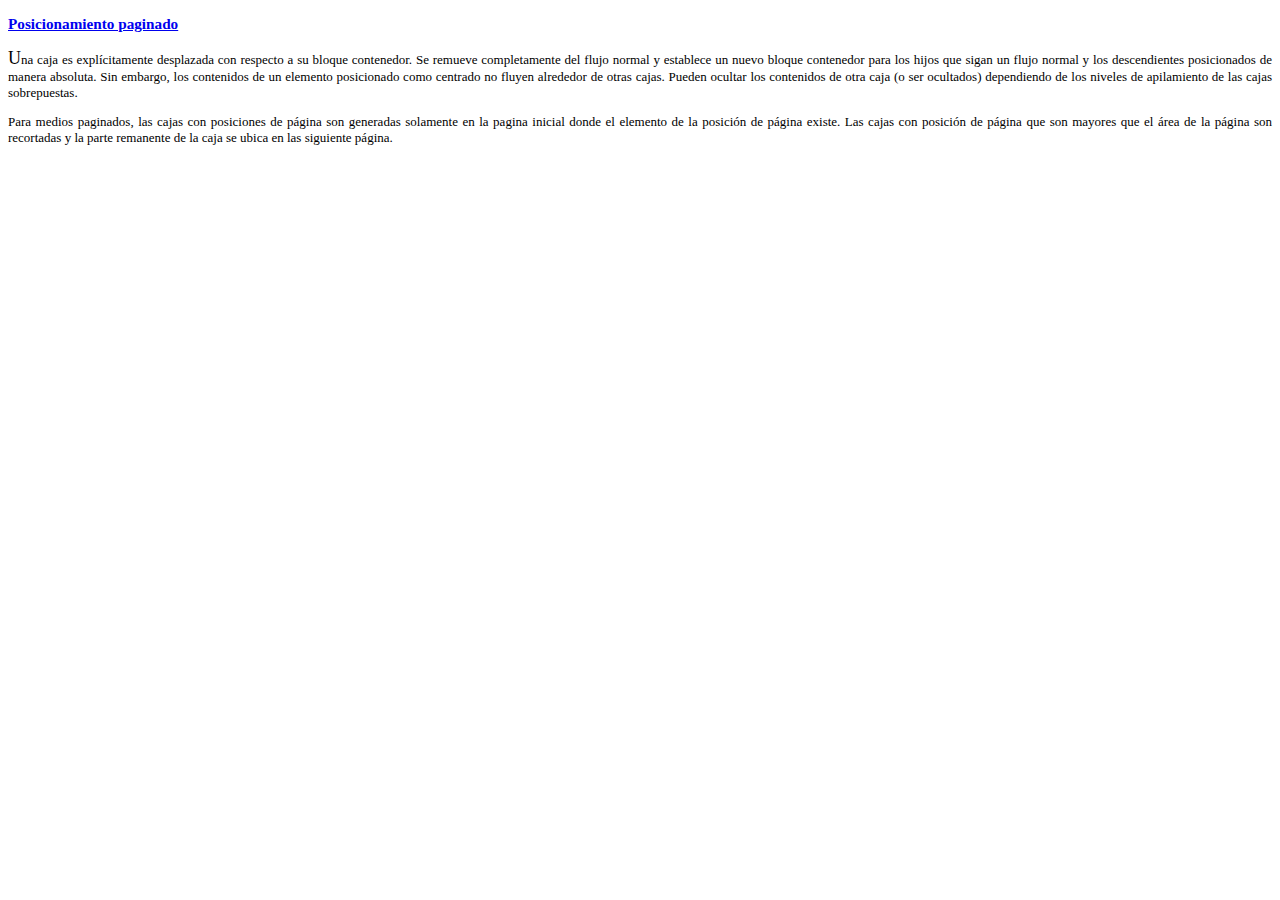
<file: ejemplo1506.html>
<!DOCTYPE html>
<html lang="en">
<head>
    <meta charset="UTF-8">
    <meta http-equiv="X-UA-Compatible" content="IE=edge">
    <meta name="viewport" content="width=device-width, initial-scale=1.0">
    <title>Document</title>
    <link rel="stylesheet" href="posicionamiento.css">
</head>
<body>
    <h3><a id="ejemplo7" class="ejemplo" href="Ejemplo15-07.html">
        Posicionamiento paginado</a></h3>
<p class="normal, inicial">
    Una caja es explícitamente desplazada con respecto a su bloque contenedor. Se remueve completamente del flujo normal y establece un nuevo bloque contenedor para los hijos que sigan un flujo normal y los descendientes posicionados de manera absoluta. Sin
    embargo, los contenidos de un elemento posicionado como centrado no fluyen alrededor de otras cajas. Pueden ocultar los contenidos de otra caja (o ser ocultados) dependiendo de los niveles de apilamiento de las cajas sobrepuestas.
</p>
<p class="normal">
    Para medios paginados, las cajas con posiciones de página son generadas solamente en la pagina inicial donde el elemento de la posición de página existe. Las cajas con posición de página que son mayores que el área de la página son recortadas y la parte
    remanente de la caja se ubica en las siguiente página.
</p>
</body>
</html>
</file>
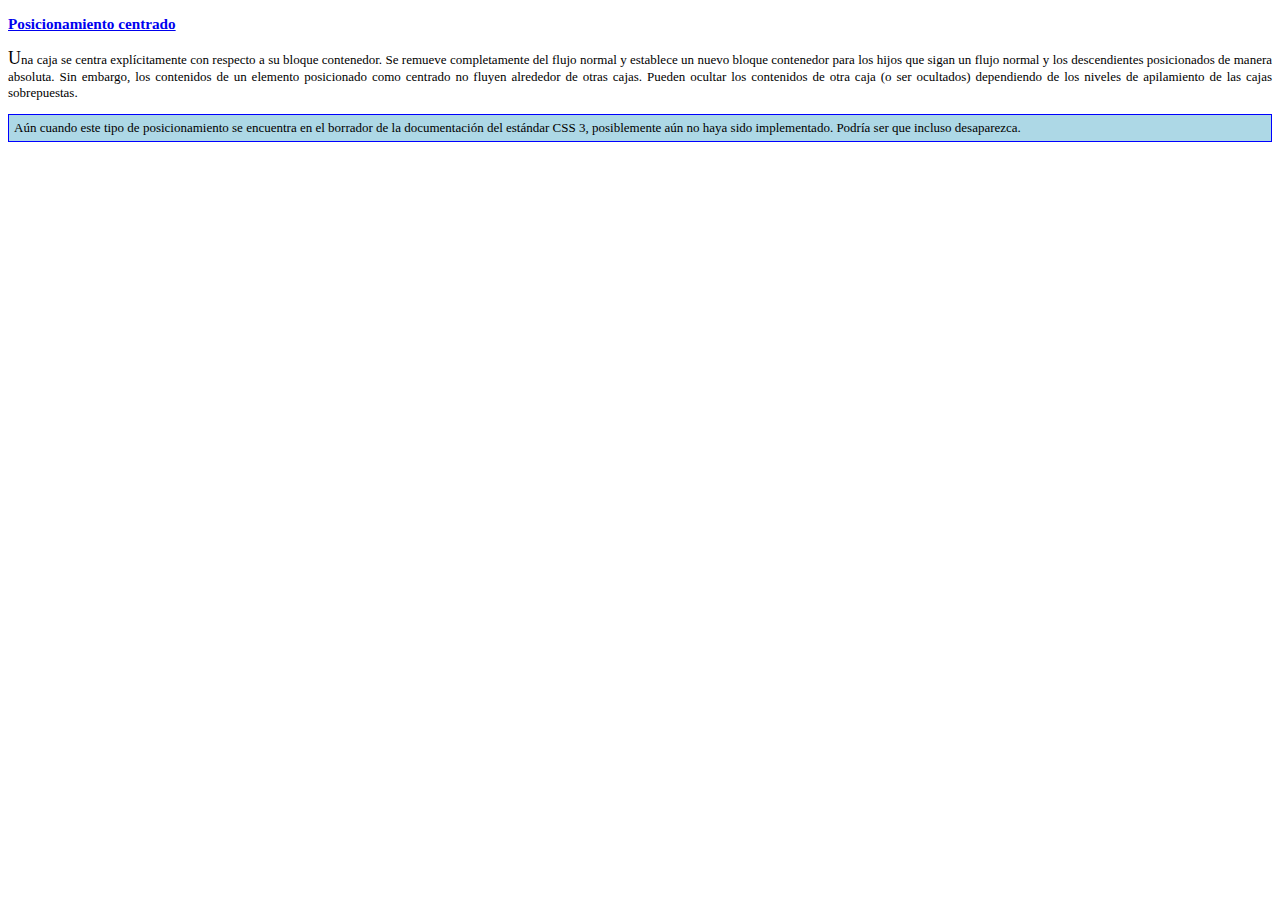
<file: ejemplo1507.html>
<!DOCTYPE html>
<html lang="en">
<head>
    <meta charset="UTF-8">
    <meta http-equiv="X-UA-Compatible" content="IE=edge">
    <meta name="viewport" content="width=device-width, initial-scale=1.0">
    <title>Document</title>
    <link rel="stylesheet" href="posicionamiento.css">
</head>
<body>
    <h3><a id="ejemplo6" class="ejemplo" href="Ejemplo15-06.html">
        Posicionamiento centrado</a></h3>
<p class="normal, inicial">
    Una caja se centra explícitamente con respecto a su bloque contenedor. Se remueve completamente del flujo normal y establece un nuevo bloque contenedor para los hijos que sigan un flujo normal y los descendientes posicionados de manera absoluta. Sin embargo,
    los contenidos de un elemento posicionado como centrado no fluyen alrededor de otras cajas. Pueden ocultar los contenidos de otra caja (o ser ocultados) dependiendo de los niveles de apilamiento de las cajas sobrepuestas.
</p>
<aside id="nota2">
    Aún cuando este tipo de posicionamiento se encuentra en el borrador de la documentación del estándar CSS 3, posiblemente aún no haya sido implementado. Podría ser que incluso desaparezca.
</aside> 
</body>
</html>
</file>
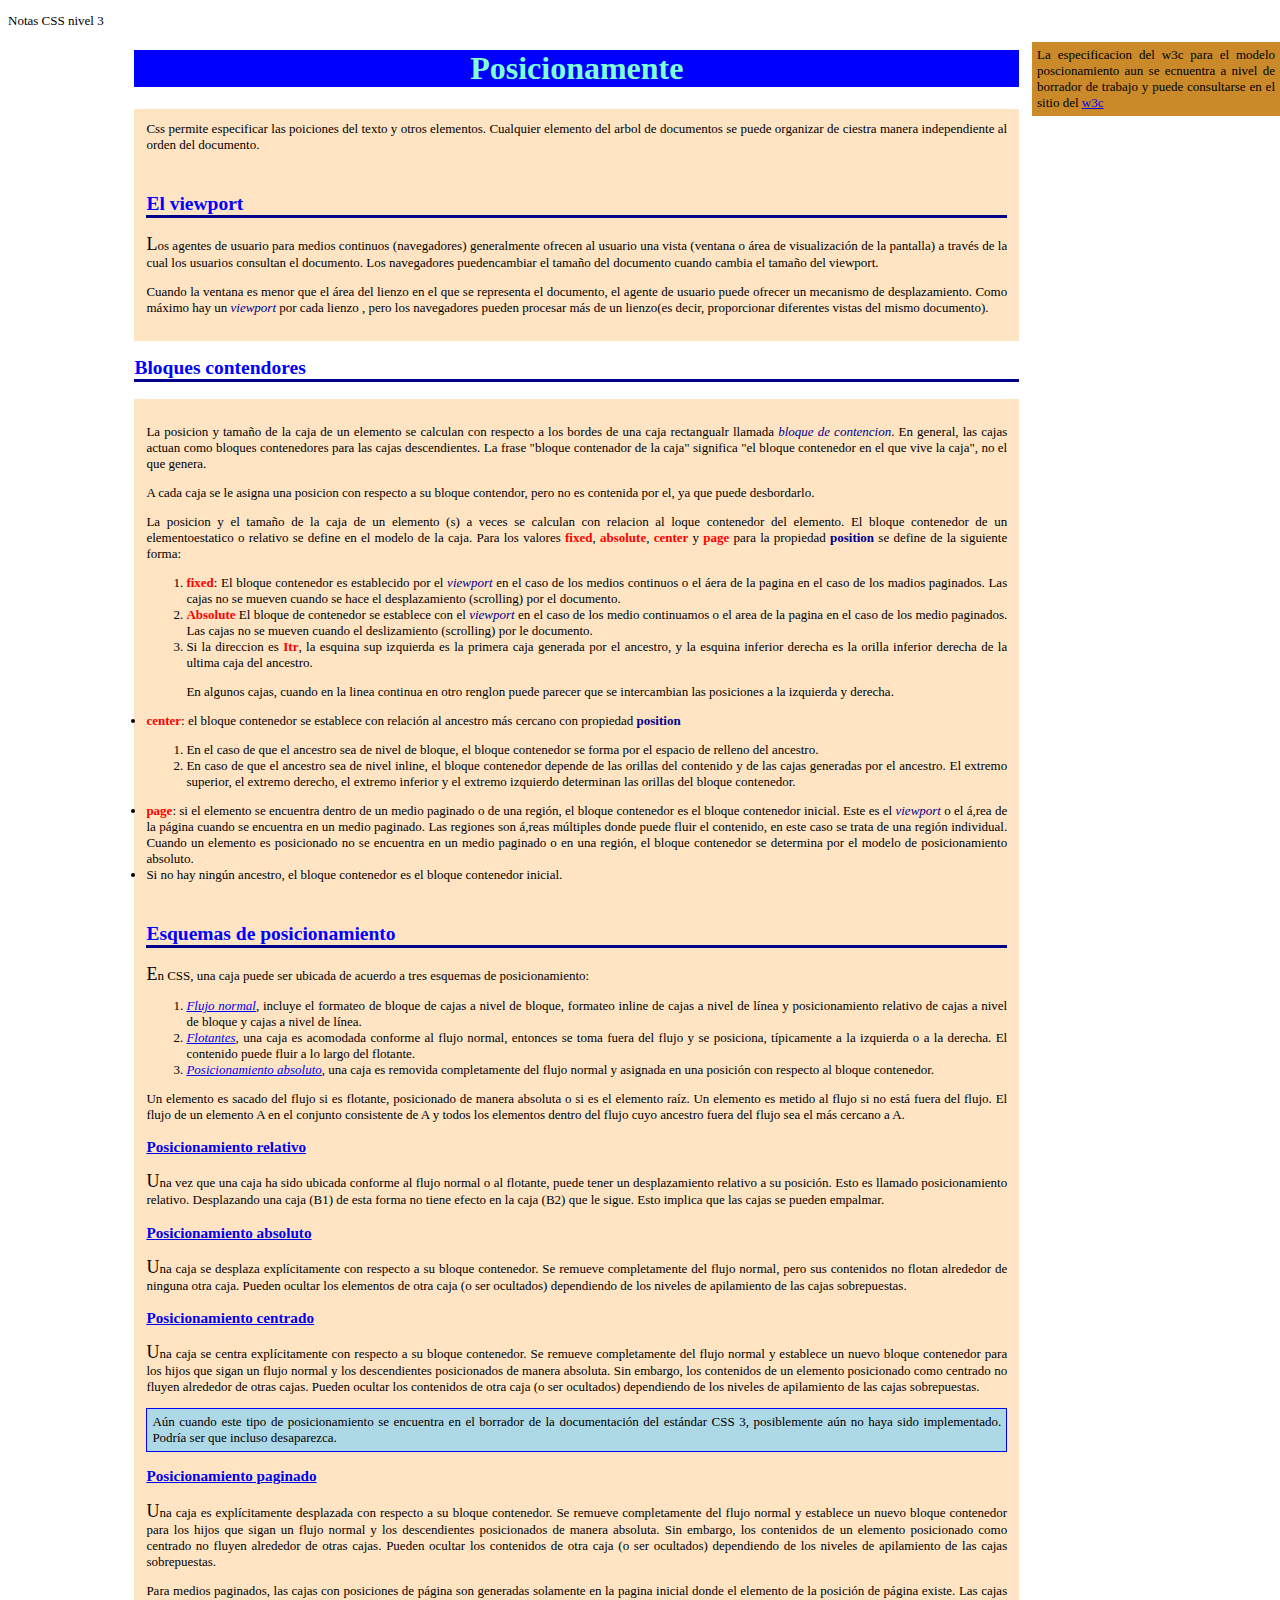
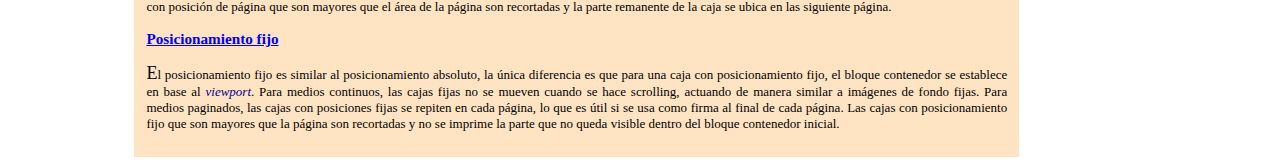
<file: posicionamiento.html>
<!DOCTYPE html>
<html lang="en">
<head>
    <meta charset="UTF-8">
    <meta http-equiv="X-UA-Compatible" content="IE=edge">
    <meta name="viewport" content="width=device-width, initial-scale=1.0">
    <title>Document</title>
    <link rel="stylesheet" href="posicionamiento.css">
</head>
<body>
    <div>

    </div>
   <article class="izquierda">
<p id="motaizquierda">
    Notas CSS nivel 3
</p>
</div>
<div class="derecha">
<aside id="nota1">
La especificacion del w3c   para el modelo poscionamiento aun se ecnuentra a nivel de borrador de trabajo  y puede consultarse en el sitio del 
<a href="http://www.w3.org/TR/css3-positioning/"> w3c</a>
</aside>
</div>
<div class="centro">
    <h1>
        Posicionamente 
    </h1>
    <header>
        Css permite especificar las poiciones del texto y otros elementos.
        Cualquier elemento del arbol de documentos se puede organizar de ciestra manera 
        independiente al orden del documento.
    </header>
<section>
    <h2>El viewport</h2>
    <p class="normal, inicial ">
        Los agentes de usuario para medios continuos (navegadores) generalmente ofrecen al usuario una vista (ventana o área de visualización de la pantalla) a través de la cual los usuarios consultan el documento. Los navegadores puedencambiar el tamaño del documento cuando cambia el tamaño del <em class="termino"></em>viewport.</em>
    </p>
    <p class="normal">
        Cuando la ventana es menor que el área del lienzo en el que se representa el documento, el agente de usuario puede ofrecer un mecanismo de desplazamiento. Como máximo hay un <em class="termino">viewport </em>por cada lienzo , pero los navegadores pueden procesar más de un lienzo(es decir, proporcionar diferentes vistas del mismo documento).
    </p>
</section>
<h2>Bloques contendores</h2>
<section class="normal inicial">
<p>La posicion y tamaño de la caja de un elemento se calculan con                     respecto a los bordes de una caja rectangualr llamada <em class="termino">bloque de contencion</em>.                     En general, las cajas actuan como bloques contenedores para las cajas descendientes. La frase "bloque contenador de la caja"                     significa "el bloque contenedor en el que vive la caja", no el que genera.</p>
<p class="normal">
A cada caja se le asigna una posicion con respecto a su bloque contendor, pero no es contenida por el, ya que puede desbordarlo.
</p>
<p class="normal">
    La posicion y el tamaño de la caja de un elemento (s) a veces se calculan con relacion al loque contenedor del elemento.
    El bloque contenedor de un elementoestatico o relativo se define en el modelo de la caja. Para los valores <em class="valor">fixed</em>,
    <em class="valor">absolute</em>, <em class="valor">center</em> y <em class="valor">page</em> para la propiedad <em class="propiedad">position</em>
    se define de la siguiente forma:
</p>
<ol class="listanivel1">
    <li class="itemnivel1">
        <em class="valor">fixed</em>: El bloque contenedor es establecido
        por el <em class="termino">viewport</em> en el caso de los medios
        continuos o el áera de la pagina en el caso de los madios paginados. Las cajas no se mueven cuando
        se hace el desplazamiento (scrolling) por el documento.
    </li>
    <li class="itemnivel2">
<em class="valor ">Absolute</em> El bloque de contenedor se establece con el <em class="termino">viewport</em>
en el caso de los medio continuamos o el area de la pagina en el caso de los medio paginados. Las cajas no se mueven  cuando el deslizamiento (scrolling) por le documento. 
    </li>
    <li class="itemnivel3">
        Si la direccion es <em class="valor">Itr</em>, la 
        esquina sup izquierda es la primera caja generada 
        por el ancestro, y la esquina inferior derecha es la 
        orilla inferior derecha de la ultima caja del ancestro.
    </li>
    <p class="nota">
En algunos cajas, cuando en la linea continua en otro renglon puede parecer que se intercambian las posiciones a la izquierda y derecha.
    </p>
</ol>
<li class="itemnivel1">
                        <em class="valor">center</em>: el bloque contenedor se establece con relación al ancestro más cercano con propiedad <em class="propiedad">position</em>
                        <ol class="listanivel2">
                            <li class="itemnivel2">
                                En el caso de que el ancestro sea de nivel de bloque, el bloque contenedor se forma por el espacio de relleno del ancestro.
                            </li>
                            <li class="itemnivel2">
                                En caso de que el ancestro sea de nivel inline, el bloque contenedor depende de las orillas del contenido y de las cajas generadas por el ancestro. El extremo superior, el extremo derecho, el extremo inferior y el extremo izquierdo determinan las orillas
                                del bloque contenedor.
                            </li>
                        </ol>
                    </li>
                    <li class="itemnivel1">
                        <em class="valor">page</em>: si el elemento se encuentra dentro de un medio paginado o de una región, el bloque contenedor es el bloque contenedor inicial. Este es el <em class="termino">viewport</em> o el &aacute,rea de la página
                        cuando se encuentra en un medio paginado. Las regiones son &aacute,reas múltiples donde puede fluir el contenido, en este caso se trata de una región individual. Cuando un elemento es posicionado no se encuentra en un medio paginado
                        o en una región, el bloque contenedor se determina por el modelo de posicionamiento absoluto.
                    </li>
                    <li class="itemnivel1">
                        Si no hay ningún ancestro, el bloque contenedor es el bloque contenedor inicial.
                    </li>
                </ol>
            </section>
            <section>
                <h2>Esquemas de posicionamiento</h2>
                <p class="normal, inicial">
                    En CSS, una caja puede ser ubicada de acuerdo a tres esquemas de posicionamiento:
                </p>
                <ol class="listanivel1">
                    <li class="itemnivel1">
                        <em class="termino"><a id="ejemplo1" class="ejemplo" href="Ejemplo15-01.html">
                            Flujo normal</a></em>, incluye el formateo de bloque de cajas a nivel de bloque, formateo inline de cajas a nivel de línea y posicionamiento relativo de cajas a nivel de bloque y cajas a nivel de línea.
                    </li>
                    <li class="itemnivel1">
                        <em class="termino"><a id="ejemplo2" class="ejemplo" href="Ejemplo15-02.html">
                            Flotantes</a></em>, una caja es acomodada conforme al flujo normal, entonces se toma fuera del flujo y se posiciona, típicamente a la izquierda o a la derecha. El contenido puede fluir a lo largo del
                        flotante.
                    </li>
                    <li class="itemnivel1">
                        <em class="termino"><a id="ejemplo3" class="ejemplo" href="Ejemplo15-03.html">
                            Posicionamiento absoluto</a></em>, una caja es removida completamente del flujo normal y asignada en una posición con respecto al bloque contenedor.
                    </li>
                </ol>
                <p class="normal">
                    Un elemento es sacado del flujo si es flotante, posicionado de manera absoluta o si es el elemento raíz. Un elemento es metido al flujo si no está fuera del flujo. El flujo de un elemento A en el conjunto consistente de A y todos los elementos dentro
                    del flujo cuyo ancestro fuera del flujo sea el más cercano a A.
                </p>
                <h3><a id="ejemplo4" class="ejemplo" href="Ejemplo15-04.html">
                            Posicionamiento relativo</a></h3>
                <p class="normal, inicial">
                    Una vez que una caja ha sido ubicada conforme al flujo normal o al flotante, puede tener un desplazamiento relativo a su posición. Esto es llamado posicionamiento relativo. Desplazando una caja (B1) de esta forma no tiene efecto en la caja (B2) que le
                    sigue. Esto implica que las cajas se pueden empalmar.
                </p>
                <h3><a id="ejemplo5" class="ejemplo" href="Ejemplo15-03.html">
                        Posicionamiento absoluto</a></h3>
                <p class="normal, inicial">
                    Una caja se desplaza explícitamente con respecto a su bloque contenedor. Se remueve completamente del flujo normal, pero sus contenidos no flotan alrededor de ninguna otra caja. Pueden ocultar los elementos de otra caja (o ser ocultados) dependiendo de
                    los niveles de apilamiento de las cajas sobrepuestas.
                </p>
                <h3><a id="ejemplo6" class="ejemplo" href="Ejemplo15-06.html">
                        Posicionamiento centrado</a></h3>
                <p class="normal, inicial">
                    Una caja se centra explícitamente con respecto a su bloque contenedor. Se remueve completamente del flujo normal y establece un nuevo bloque contenedor para los hijos que sigan un flujo normal y los descendientes posicionados de manera absoluta. Sin embargo,
                    los contenidos de un elemento posicionado como centrado no fluyen alrededor de otras cajas. Pueden ocultar los contenidos de otra caja (o ser ocultados) dependiendo de los niveles de apilamiento de las cajas sobrepuestas.
                </p>
                <aside id="nota2">
                    Aún cuando este tipo de posicionamiento se encuentra en el borrador de la documentación del estándar CSS 3, posiblemente aún no haya sido implementado. Podría ser que incluso desaparezca.
                </aside>
                <h3><a id="ejemplo7" class="ejemplo" href="Ejemplo15-07.html">
                        Posicionamiento paginado</a></h3>
                <p class="normal, inicial">
                    Una caja es explícitamente desplazada con respecto a su bloque contenedor. Se remueve completamente del flujo normal y establece un nuevo bloque contenedor para los hijos que sigan un flujo normal y los descendientes posicionados de manera absoluta. Sin
                    embargo, los contenidos de un elemento posicionado como centrado no fluyen alrededor de otras cajas. Pueden ocultar los contenidos de otra caja (o ser ocultados) dependiendo de los niveles de apilamiento de las cajas sobrepuestas.
                </p>
                <p class="normal">
                    Para medios paginados, las cajas con posiciones de página son generadas solamente en la pagina inicial donde el elemento de la posición de página existe. Las cajas con posición de página que son mayores que el área de la página son recortadas y la parte
                    remanente de la caja se ubica en las siguiente página.
                </p>
                <h3><a id="ejemplo8" class="ejemplo" href="Ejemplo15-08.html">
                    Posicionamiento fijo</a></h3>
                <p class="normal, inicial">
                    El posicionamiento fijo es similar al posicionamiento absoluto, la única diferencia es que para una caja con posicionamiento fijo, el bloque contenedor se establece en base al
                    <em class="termino">viewport</em>. Para medios continuos, las cajas fijas no se mueven cuando se hace scrolling, actuando de manera similar a imágenes de fondo fijas. Para medios paginados, las cajas con posiciones fijas se repiten
                    en cada página, lo que es útil si se usa como firma al final de cada página. Las cajas con posicionamiento fijo que son mayores que la página son recortadas y no se imprime la parte que no queda visible dentro del bloque contenedor
                    inicial.
                </p>
</section>
</div>
   </article> 
</body>
</html>
</file>
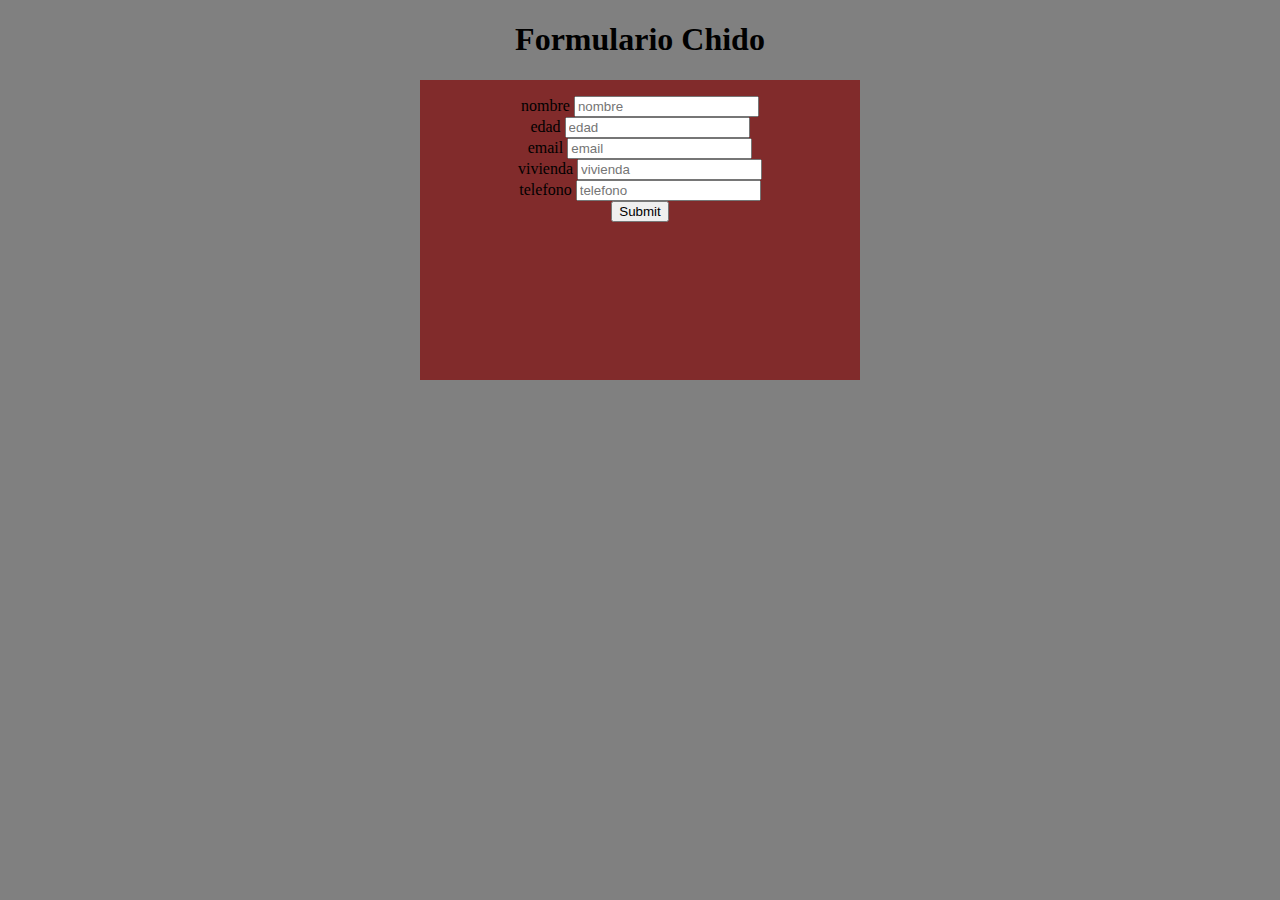
<file: practica3.html>
<!DOCTYPE html>
<html lang="en">
<head>
    <meta charset="UTF-8">
    <meta http-equiv="X-UA-Compatible" content="IE=edge">
    <meta name="viewport" content="width=device-width, initial-scale=1.0">
    <title>Document</title>
    <link rel="stylesheet" href="practica3.css">
</head>
<body style="background-color: gray;">
   
    <center style="border: solid 3 px black;">
        <h1>
            Formulario Chido
        </h1>
    <form>

        <label for="nombre">nombre
        <input title="escribe tu nombre por favor amigo" type="text" id="nombre" placeholder="nombre">
    </label>
    <br>
    <label for="edad">edad
        <input title="Rellena esta celda con tu edad por favor" type="number" id="edad" placeholder="edad">
    </label>
    <br>
    <label for="email">email
        <input type="email" title="Escribe tu email uando gmail" id="email" placeholder="email">
    </label>
    <br>
    <label for="vivienda">vivienda
        <input type="text" title="Escribe la direccion de tu casa "  id="vivienda" placeholder="vivienda">
    </label>
    <br>
    <label for="telefono" > telefono
        <input type="number"  id="telefono" placeholder="telefono">
    </label>
    <br>
    <label for="enviar">
        <input type="submit" placeholder="enviar">
    </label>
    </form>
</center>
</body>
</html>
</file>
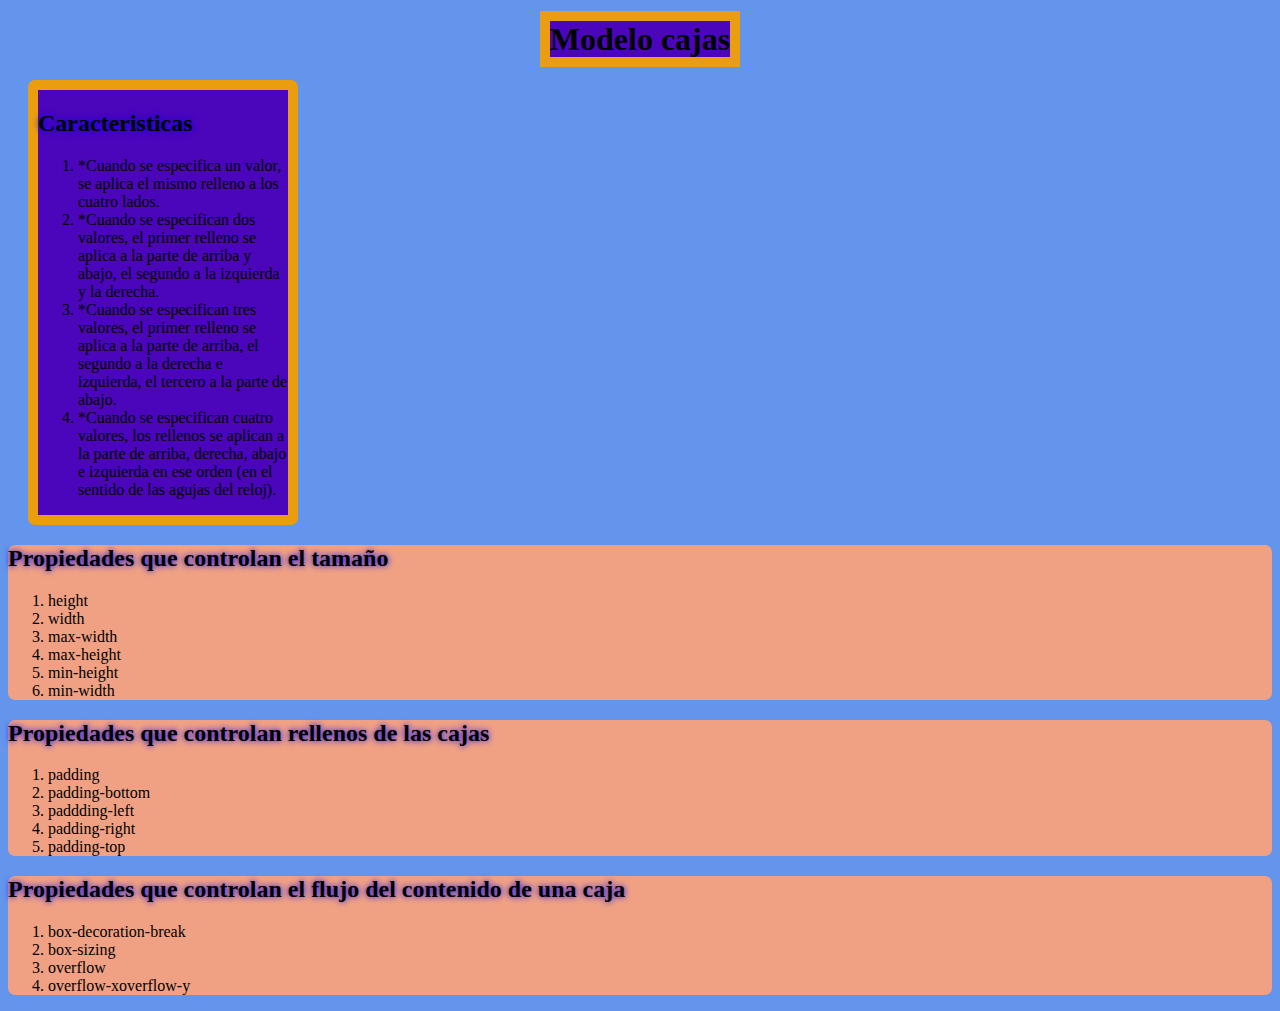
<file: practica4.html>
<!DOCTYPE html>
<html lang="en">
<head>
    <meta charset="UTF-8">
    <meta http-equiv="X-UA-Compatible" content="IE=edge">
    <meta name="viewport" content="width=device-width, initial-scale=1.0">
    <title>Document</title>
    <link rel="stylesheet" href="practica4.css">
</head>
<body style="background: cornflowerblue;">
    <h1 style="text-align: center;"><span class="caja">Modelo cajas</span></h1>
   <div  class="caja">
<h2>Caracteristicas</h2>
<p >
    <ol>
        <li>*Cuando se especifica un valor, se aplica el mismo relleno a los cuatro lados.
        </li>
        <li>*Cuando se especifican dos valores, el primer relleno se aplica a la parte de arriba y abajo, el segundo a la izquierda y la derecha.</li>
        <li>*Cuando se especifican tres valores, el primer relleno se aplica a la parte de arriba, el segundo a la derecha e izquierda, el tercero a la parte de abajo.
        </li>
        <li>*Cuando se especifican cuatro valores, los rellenos se aplican a la parte de arriba, derecha, abajo e izquierda en ese orden (en el sentido de las agujas del reloj).
        </li>
       
    </ol>
</p>
</div>
<div style="background: rgb(240, 161, 132);">
    <h2>Propiedades que controlan el tamaño</h2>
    <ol>
    <li>height</li>
    <li>width</li>
    <li>max-width</li>
    <li>max-height</li>
    <li>min-height</li>
    <li>min-width</li>
    </ol>
</div>
<div style="background:rgb(240, 161, 132) ;">
    <h2>Propiedades que controlan rellenos de las cajas</h2>
   <ol>
    <li>padding</li>
    <li>padding-bottom</li>
    <li>paddding-left</li>
    <li>padding-right</li>
    <li>padding-top</li>
    
   </ol>
</div>
<div style="background: rgb(240, 161, 132);">
    <h2>Propiedades que controlan el flujo del contenido de una caja</h2>
    <ol>
        <li>box-decoration-break</li>
    <li>box-sizing</li>
        <li>overflow</li>
    <li>overflow-xoverflow-y</li>
       
    </ol>
</div>
</body>
</html>
</file>
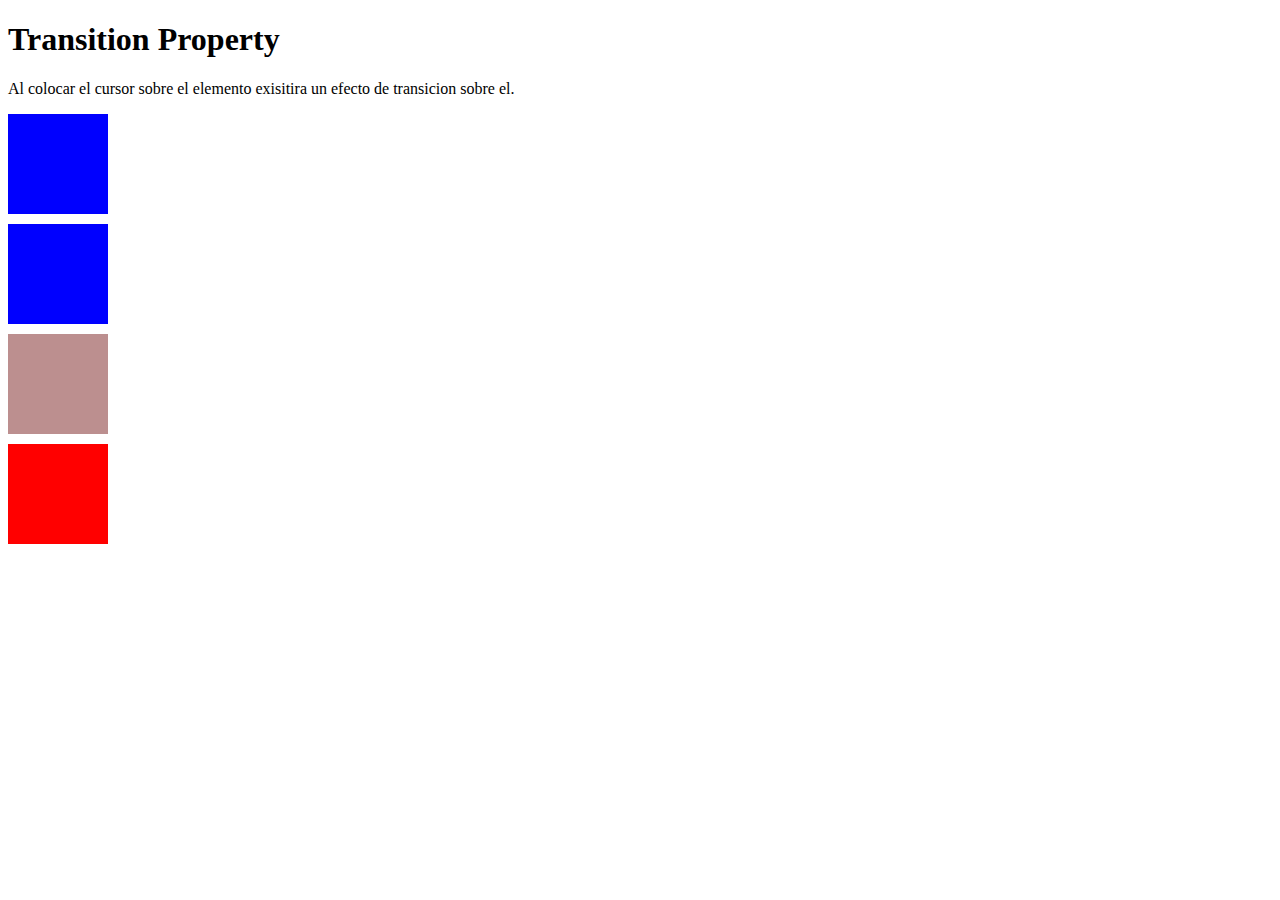
<file: trancisiones.html>
<!DOCTYPE html>
<html lang="en">
<head>
    <meta charset="UTF-8">
    <meta http-equiv="X-UA-Compatible" content="IE=edge">
    <meta name="viewport" content="width=device-width, initial-scale=1.0">
    <title>Document</title>
    <link rel="stylesheet" href="trancisiones.css">
</head>
<body>
    <h1>
        Transition Property
    </h1>
<p>Al colocar el cursor sobre el elemento exisitira un efecto de transicion sobre el.</p>
<div class="div1"></div>
<div class="div2"></div>
<div class="div3"></div>
<div class="div4"></div>

</body>
</html>
</file>
<file: posicionamiento.css>
@import url();
body{
   font-size: 13px;
   text-align: justify;

}
body#principal{
    background-image:url(./pexels-photo-1287142.webp);
   background-size: 200px,200px; 

}
div.centro{
    padding-left: 10%;
padding-right: 20%;
}
div.izquierda{
    padding-right: 90%;
position: fixed;
}
p#notaizquierda{
color: black;
font-size: small;
 padding: 10px;
border-style: ridge;
font-weight: bold;
background: lightgreen;
border-radius: 10px;

}
div.derecha{
    padding-left: 80%;
position: fixed;
}
aside#nota1{
padding: 5px; 
background-color: rgb(202, 138, 41);
}
section,
header{
    background: bisque;
    padding: 12px;
}
h1{
    font-size: xx-large;
    color: aquamarine;
    background: blue;
    text-align: center;
}
h2{
    color: blue;
    border-bottom-color:darkblue;
    border-bottom-style:solid;

}
h3{
    color: darkblue;
}
em.termino{
    color: darkblue;
}
em.propiedad{
    color: darkblue;
    font-weight: bold;
    font-style: normal;
}
em.valor{
    color: red;
    font-weight: bold;
    font-style: normal;
}
aside#nota2{
    padding: 5px;
    background-color: lightblue;
    border-color: blue;
    border-style: solid;
    border-width: thin;
}
p.normal:hover,
p.inicial:hover,
li.itemnivel1:hover,
header:hover,
aside:hover
{
font-size: large;
}
p.inicial::first-letter{
    font-size: large;
    font-family: cursive;

}
p:hover,
li:hover,
header:hover{
    background-color: azure;
}
img#pFlotante{
    float: inline-end;
}
img#pAbsoluto{
    position: absolute;
}
.cajapadre{
    margin: 20px;
width: 500px;
height: 500px;
background-color: black;
position: absolute;
}
img#pAbsoluto{
    position: absolute;
top: 20px;
right: 20px;
bottom: 0;
right: 0;

}
img#pRelativo{}


img#pFijo{
    position: fixed;
}
img#Centrado{
position: center;
}
img#pPaginado{
position: page;
top: 200px;
left: 200px;
top: 200px;

}
</file>
<file: practica3.css>
form{
    box-sizing: border-box;
    background: rgb(129, 43, 43);
    position: relative;
    padding: 1em;
    width: 440px;
    height: 300px;
    border-color: blueviolet;
}
</file>
<file: practica4.css>
.caja{
    background: #4b05bb;
    width: 250px;
    margin: 20px;
    padding: 20px 10px 5px 0 red;
    border: 10px solid rgb(233, 157, 15);
    
}
div{
border-radius: 7px;
}
h2{
text-shadow: 0 0 6px blue;
}
</file>
<file: trancisiones.css>
div{
    width: 100px;
    height: 100px;
    background: blue;
    transition: 4s;
    margin-top: 10px;
}

/* especifica un efecto en la transicion con la misma velocidad de principio a fin*/
.div1{
transition-timing-function: linear;
}
/* inicio lento, luego rapido y el final lento (Predeterminado)*/
.div2{
    transition-timing-function: ease;
}
/* lento pero solo al principio*/
/* Lento pero solo al final*/
.div3{
    transition-timing-function: ease-in;
    background: rosybrown;
}
.div4{
    background: red;
    transition: witdh 2s, height 2s, transform 4s;
}
div:hover{
    width: 300px;
    height: 300px;
    transform: rotateZ(-90deg );
}
</file>
